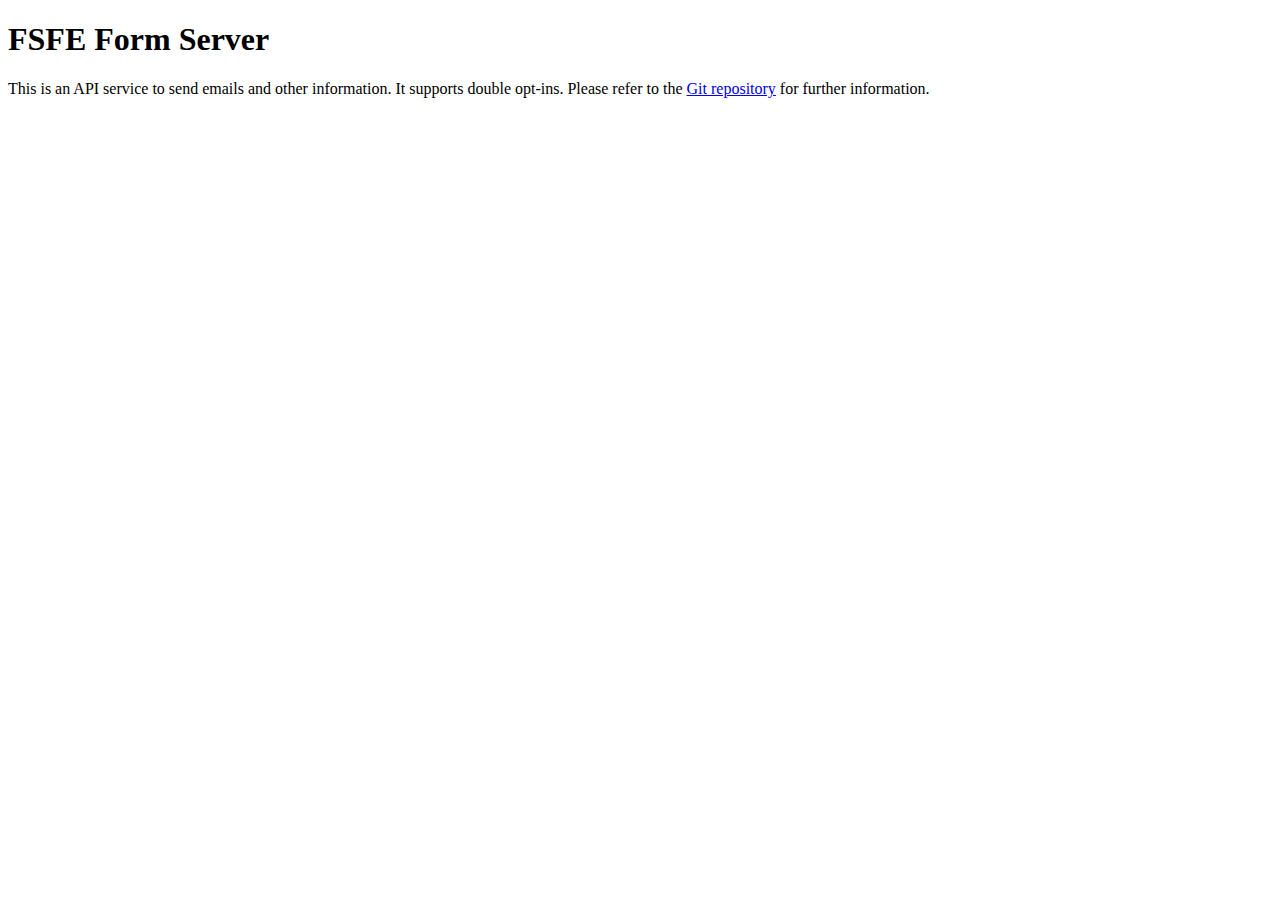
<file: fsfe_forms/templates/index.html>
<!DOCTYPE html>
<title>FSFE Form Server</title>
<h1>FSFE Form Server</h1>
<p>
  This is an API service to send emails and other information. It supports
  double opt-ins. Please refer to the
  <a href="https://git.fsfe.org/fsfe-system-hackers/forms">Git repository</a>
  for further information.
</p>
</file>
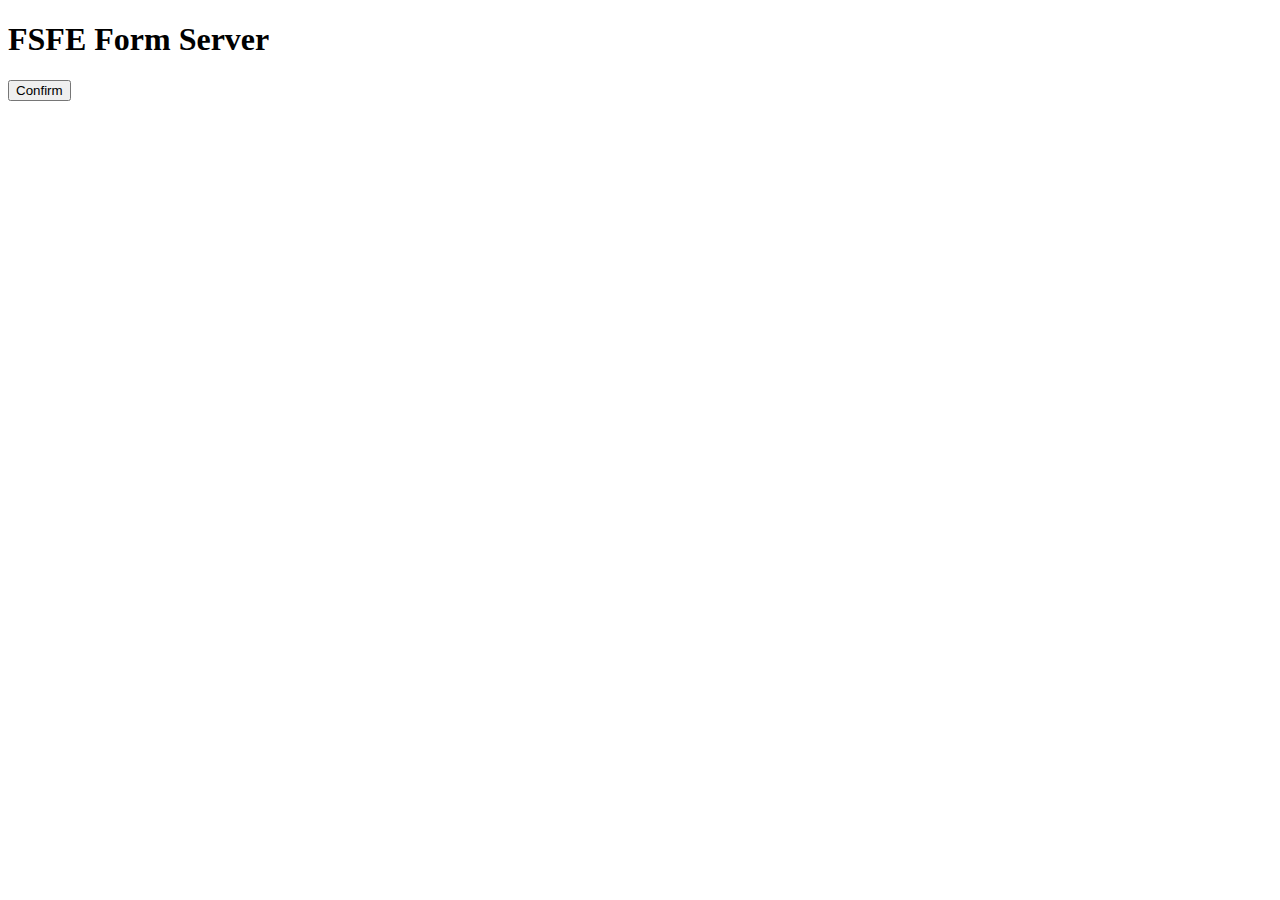
<file: fsfe_forms/templates/confirm.html>
<!DOCTYPE html>
<title>FSFE Form Server</title>
<h1>FSFE Form Server</h1>
<form action="/redeem" method="GET">
  <input type="hidden" name="id" value="{{ id }}" />
  <button type="submit">Confirm</button>
</form>
</file>
